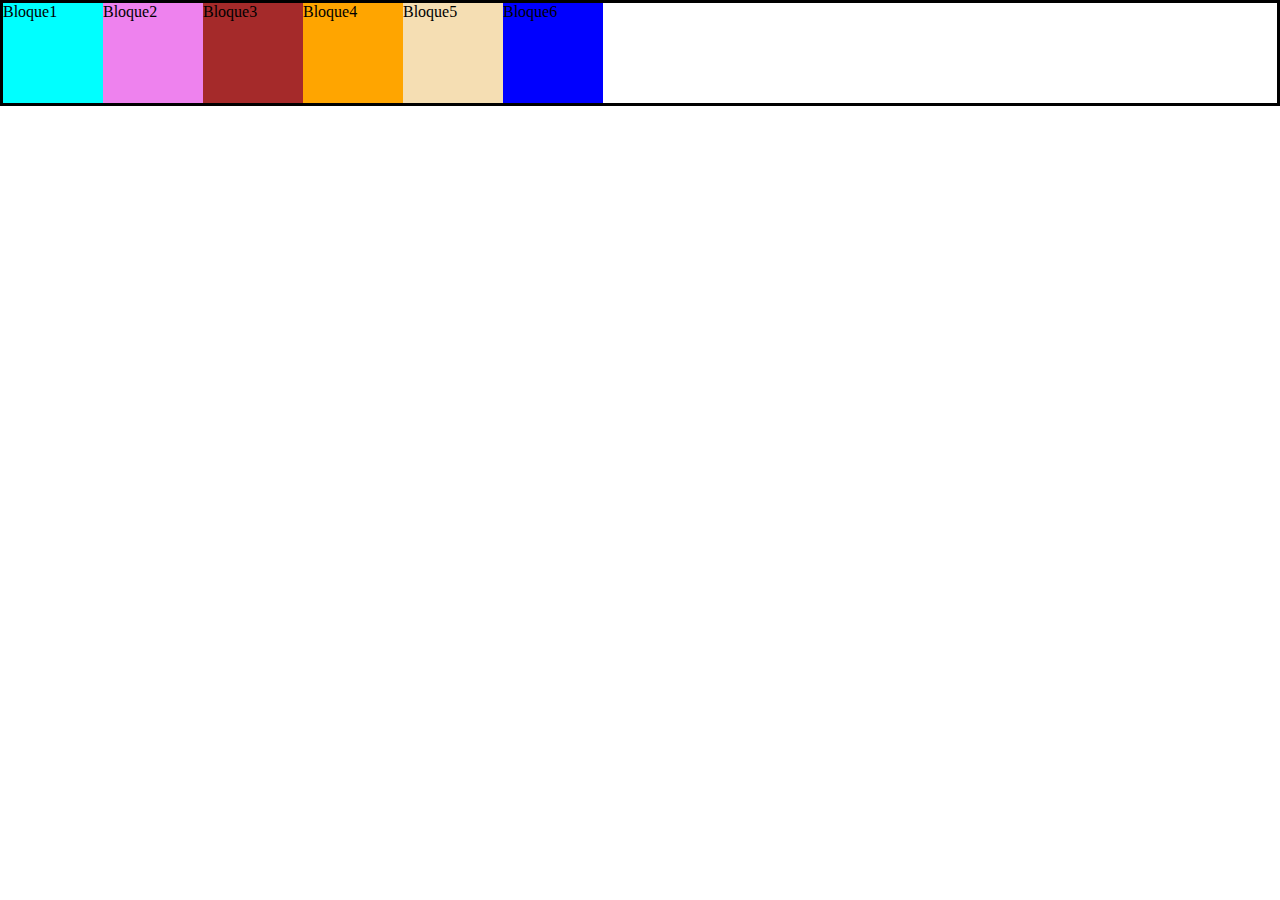
<file: Display/display.html>
<!DOCTYPE html>
<html lang="en">
<head>
    <meta charset="UTF-8">
    <meta http-equiv="X-UA-Compatible" content="IE=edge">
    <meta name="viewport" content="width=device-width, initial-scale=1.0">
    <title>Document</title>
    <link rel="stylesheet" href="main.css">
</head>
<body>
    <main class="contenedor">
            <div class="box1 box">
                <p>Bloque1</p>
            </div>
            <div class="box2 box">
                <p>Bloque2</p> 
            </div>
            <div class="box3 box">
                <p>Bloque3</p> 
            </div>
            <div class="box4 box">
                <p>Bloque4</p> 
            </div>
            <div class="box5 box">
                <p>Bloque5</p> 
            </div>
            <div class="box6 box">
                <p>Bloque6</p> 
            </div>
    </main>
    
</body>
</html>
</file>
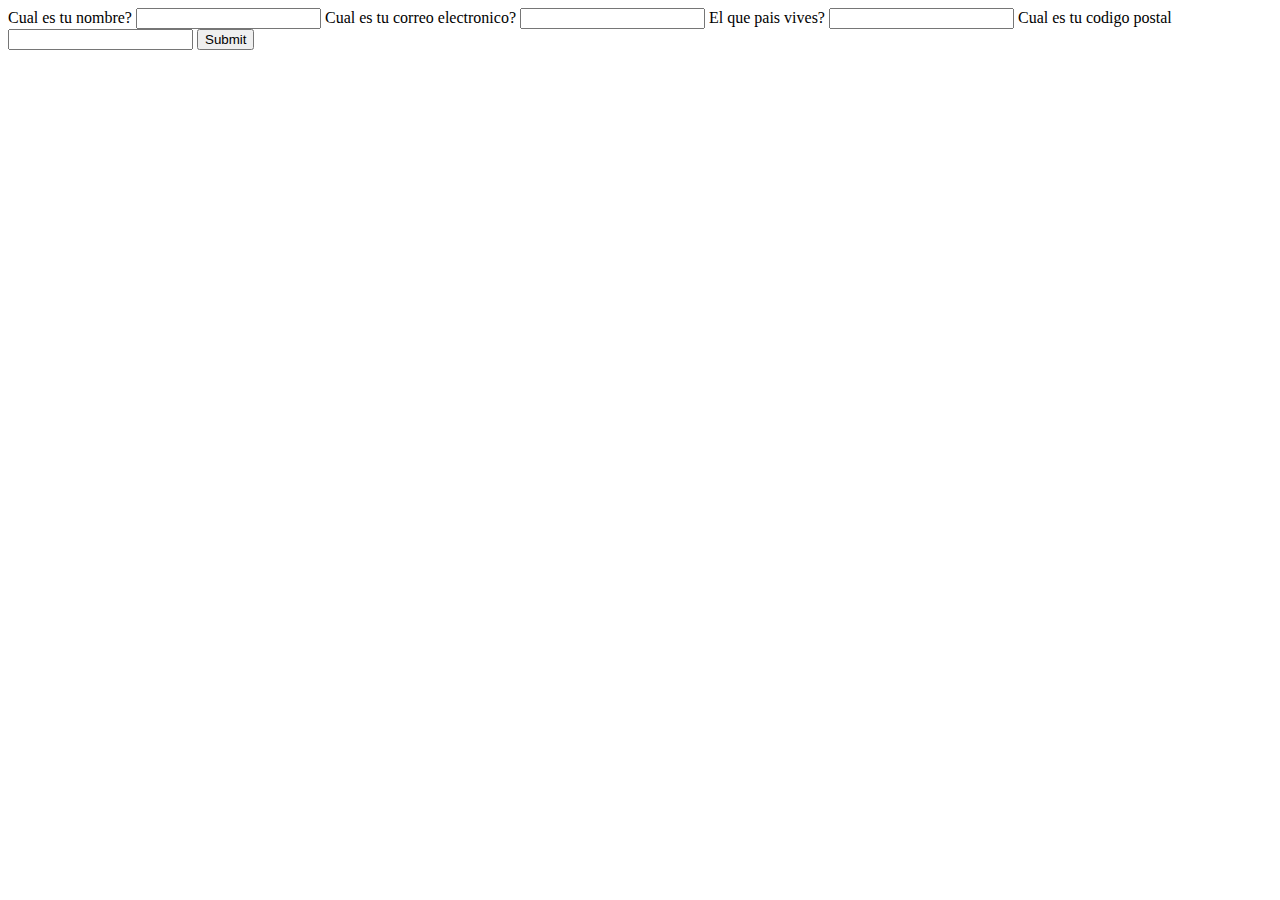
<file: Formularios/Formulario.html>
<!DOCTYPE html>
<html lang="en">
<head>
    <meta charset="UTF-8">
    <meta http-equiv="X-UA-Compatible" content="IE=edge">
    <meta name="viewport" content="width=device-width, initial-scale=1.0">
    <title>Document</title>
</head>
<body>
    <main>
        <form action="">
            <label for="nombre">
                <span>Cual es tu nombre?</span>
                <input type="text" name="nombre" id="nombre" autocomplete="name" required>
            </label>
            <label for="correo">
                <span>Cual es tu correo electronico?</span>
                <input type="email" name="correo" id="correo" autocomplete="email" required>
            </label>
            <label for="pais">
                <span>El que pais vives?</span>
                <input type="text" name="pais" id="pais" autocomplete="country" required>
            </label>
            <label for="cp">
                <span>Cual es tu codigo postal</span>
                <input type="number" name="cp" id="cp" autocomplete="postal-code" required>
            </label>
            <input type="submit">

        </form>
        
    </main>
    
</body>
</html>
</file>
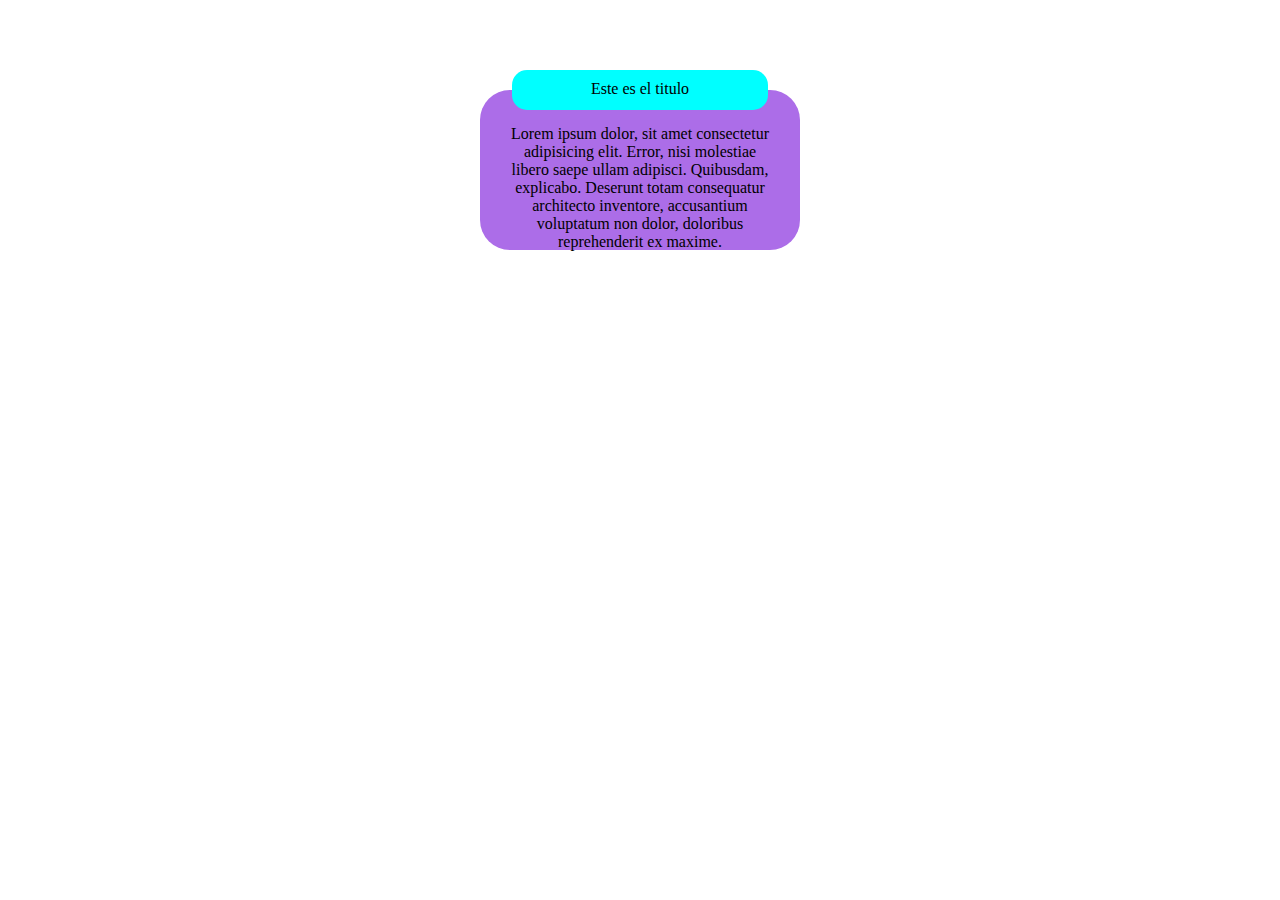
<file: Position/position.html>
<!DOCTYPE html>
<html lang="en">
<head>
    <meta charset="UTF-8">
    <meta http-equiv="X-UA-Compatible" content="IE=edge">
    <meta name="viewport" content="width=device-width, initial-scale=1.0">
    <title>Document</title>
    <link rel="stylesheet" href="style.css">
</head>
<body>
    <main>
    <section >
        <div class="div1">
            <p>Este es el titulo</p>
        </div>
        <div class="div2">
            <p class="parrafo2">Lorem ipsum dolor, sit amet consectetur adipisicing elit. Error, nisi molestiae libero saepe ullam adipisci. Quibusdam, explicabo. Deserunt totam consequatur architecto inventore, accusantium voluptatum non dolor, doloribus reprehenderit ex maxime.</p>
        </div>
    </section>
</main>
    
</body>
</html>
</file>
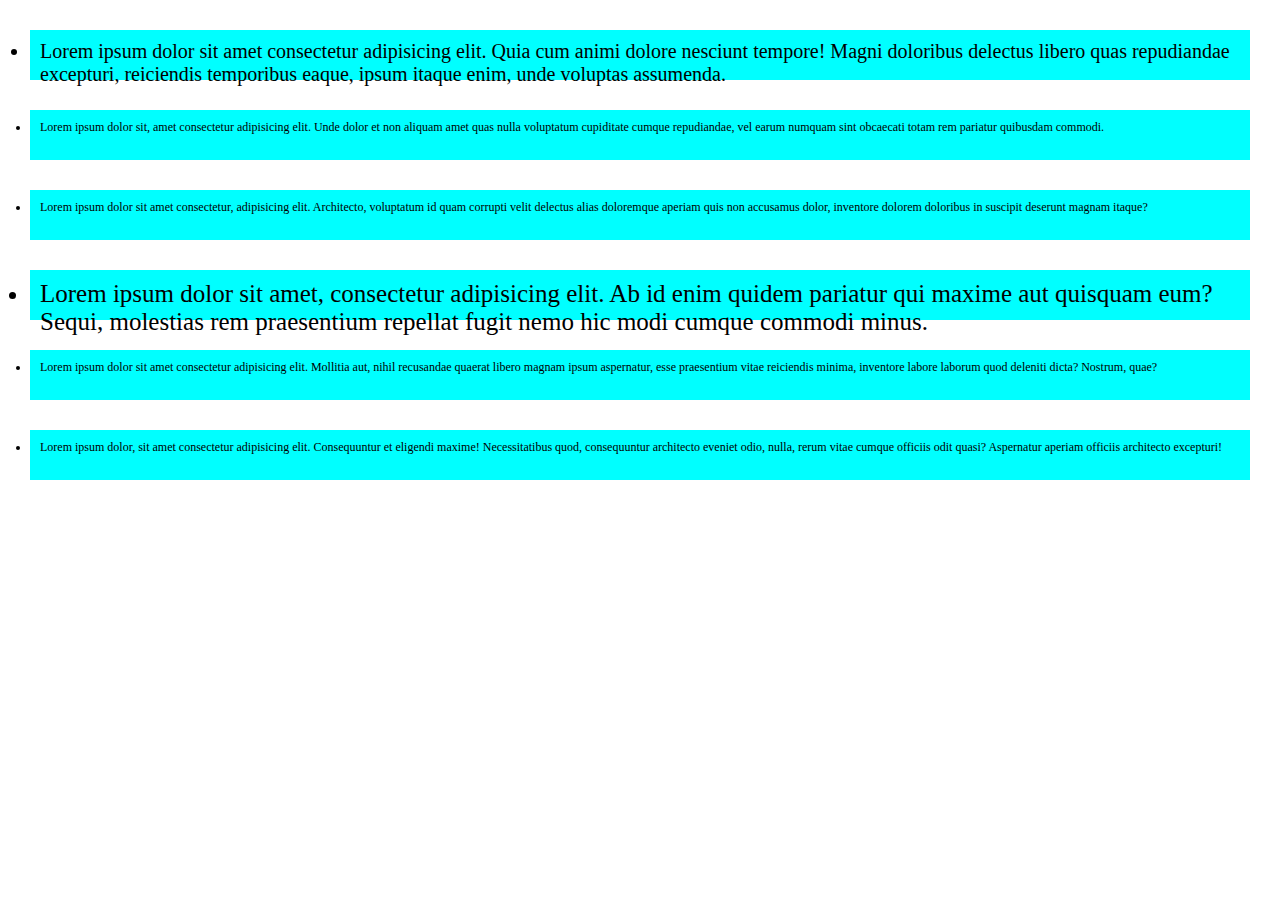
<file: REM/rem.html>
<!DOCTYPE html>
<html lang="en">
<head>
    <meta charset="UTF-8">
    <meta http-equiv="X-UA-Compatible" content="IE=edge">
    <meta name="viewport" content="width=device-width, initial-scale=1.0">
    <title>Document</title>
    <link rel="stylesheet" href="style.css">
</head>
<body>
    <nav>
        <ul>
            <li class="li1">Lorem ipsum dolor sit amet consectetur adipisicing elit. Quia cum animi dolore nesciunt tempore! Magni doloribus delectus libero quas repudiandae excepturi, reiciendis temporibus eaque, ipsum itaque enim, unde voluptas assumenda.</li>
            <li>Lorem ipsum dolor sit, amet consectetur adipisicing elit. Unde dolor et non aliquam amet quas nulla voluptatum cupiditate cumque repudiandae, vel earum numquam sint obcaecati totam rem pariatur quibusdam commodi.</li>
            <li>Lorem ipsum dolor sit amet consectetur, adipisicing elit. Architecto, voluptatum id quam corrupti velit delectus alias doloremque aperiam quis non accusamus dolor, inventore dolorem doloribus in suscipit deserunt magnam itaque?</li>
            <li class="li2">Lorem ipsum dolor sit amet, consectetur adipisicing elit. Ab id enim quidem pariatur qui maxime aut quisquam eum? Sequi, molestias rem praesentium repellat fugit nemo hic modi cumque commodi minus.</li>
            <li>Lorem ipsum dolor sit amet consectetur adipisicing elit. Mollitia aut, nihil recusandae quaerat libero magnam ipsum aspernatur, esse praesentium vitae reiciendis minima, inventore labore laborum quod deleniti dicta? Nostrum, quae?</li>
            <li>Lorem ipsum dolor, sit amet consectetur adipisicing elit. Consequuntur et eligendi maxime! Necessitatibus quod, consequuntur architecto eveniet odio, nulla, rerum vitae cumque officiis odit quasi? Aspernatur aperiam officiis architecto excepturi!</li>
        </ul>
    </nav>
    
</body>
</html>
</file>
<file: Display/main.css>
*{
    box-sizing: border-box;
    padding: 0;
    margin: 0;
}
html{
    font-size: 62.5%;
}
body{
    font-size: 1.6rem;
}
.contenedor{
    border: 0.3rem solid black;
    display: flex;
    flex-wrap: wrap;
}
.box{
    width: 10rem;
    height: 10rem;

}
.box1{
    background-color: aqua;
}
.box2{
    background-color: violet;
}
.box3{
    background-color: brown;
}
.box4{
    background-color: orange;
}
.box5{
    background-color: wheat;
}
.box6{
    background-color: blue;
}
</file>
<file: Position/style.css>
*{
    padding: 0;
    margin: 0;
    box-sizing: border-box;
}
main{
    display: flex;
    height: 100vh;

}

section{
    display: block;
    width: 25%;
    height: 200px;
    margin: 50px auto;
}

.div1{
    position: relative;
    top: 20px;
    height: 40px;
    width: 80%;
    background-color: aqua;
    text-align: center;
    margin: 0 auto;
    border-radius: 15px;
    padding-top: 10px;

}

.div2 {
    width: 100%;
    height: 160px;
    background-color: rgb(172, 109, 232);
    margin: 0 auto;
    text-align: center;
    border-radius: 30px;
    padding: 5px 30px;

}
.parrafo2{
   padding-top: 30px;
}
</file>
<file: REM/style.css>
*{
    box-sizing: border-box;
    margin: 0;
    padding: 0;
}
html{
    font-size: 62.50%;
}

/*ESTO DE ACA ARRIBA TIENE QUE ESTAR EN TODO CSS !!!!!*/





nav{
    font-size: 1.2rem;
}
nav li{
    background-color: aqua ;
    height: 5rem;
    margin: 3rem;
    padding: 1rem;
}

nav .li1{
    font-size: 2rem;
}
nav .li2{
    font-size: 2.5rem;
}
</file>
